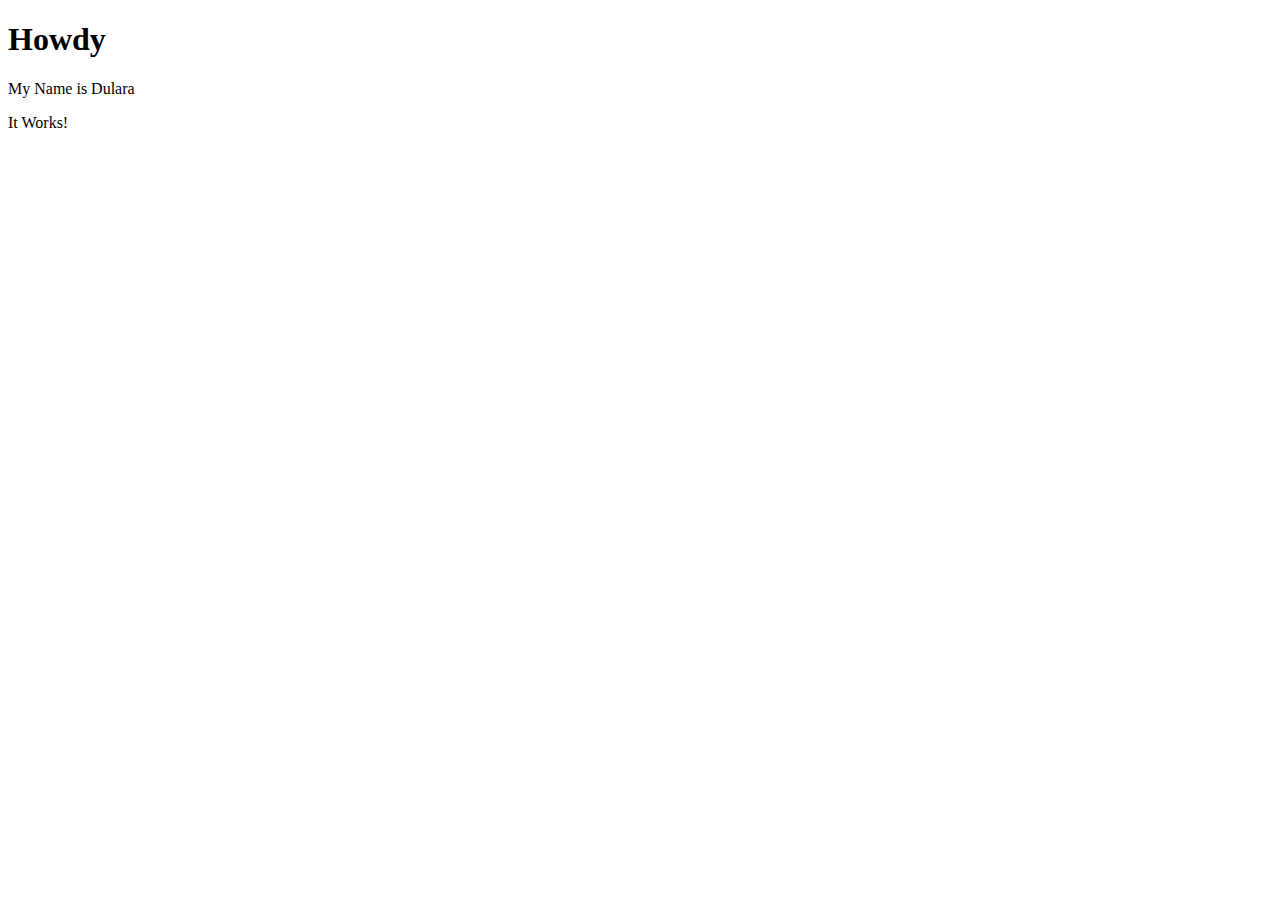
<file: demo/index.html>
<!DOCTYPE html>
<html lang="en">
<head>
    <meta charset="UTF-8">
    <meta http-equiv="X-UA-Compatible" content="IE=edge">
    <meta name="viewport" content="width=device-width, initial-scale=1.0">
    <title>GitHub Demo</title>
</head>
<body>
    <h1>Howdy</h1>
    <p>My Name is Dulara </p>
    <p>It Works!</p>
</body>
</html>
</file>
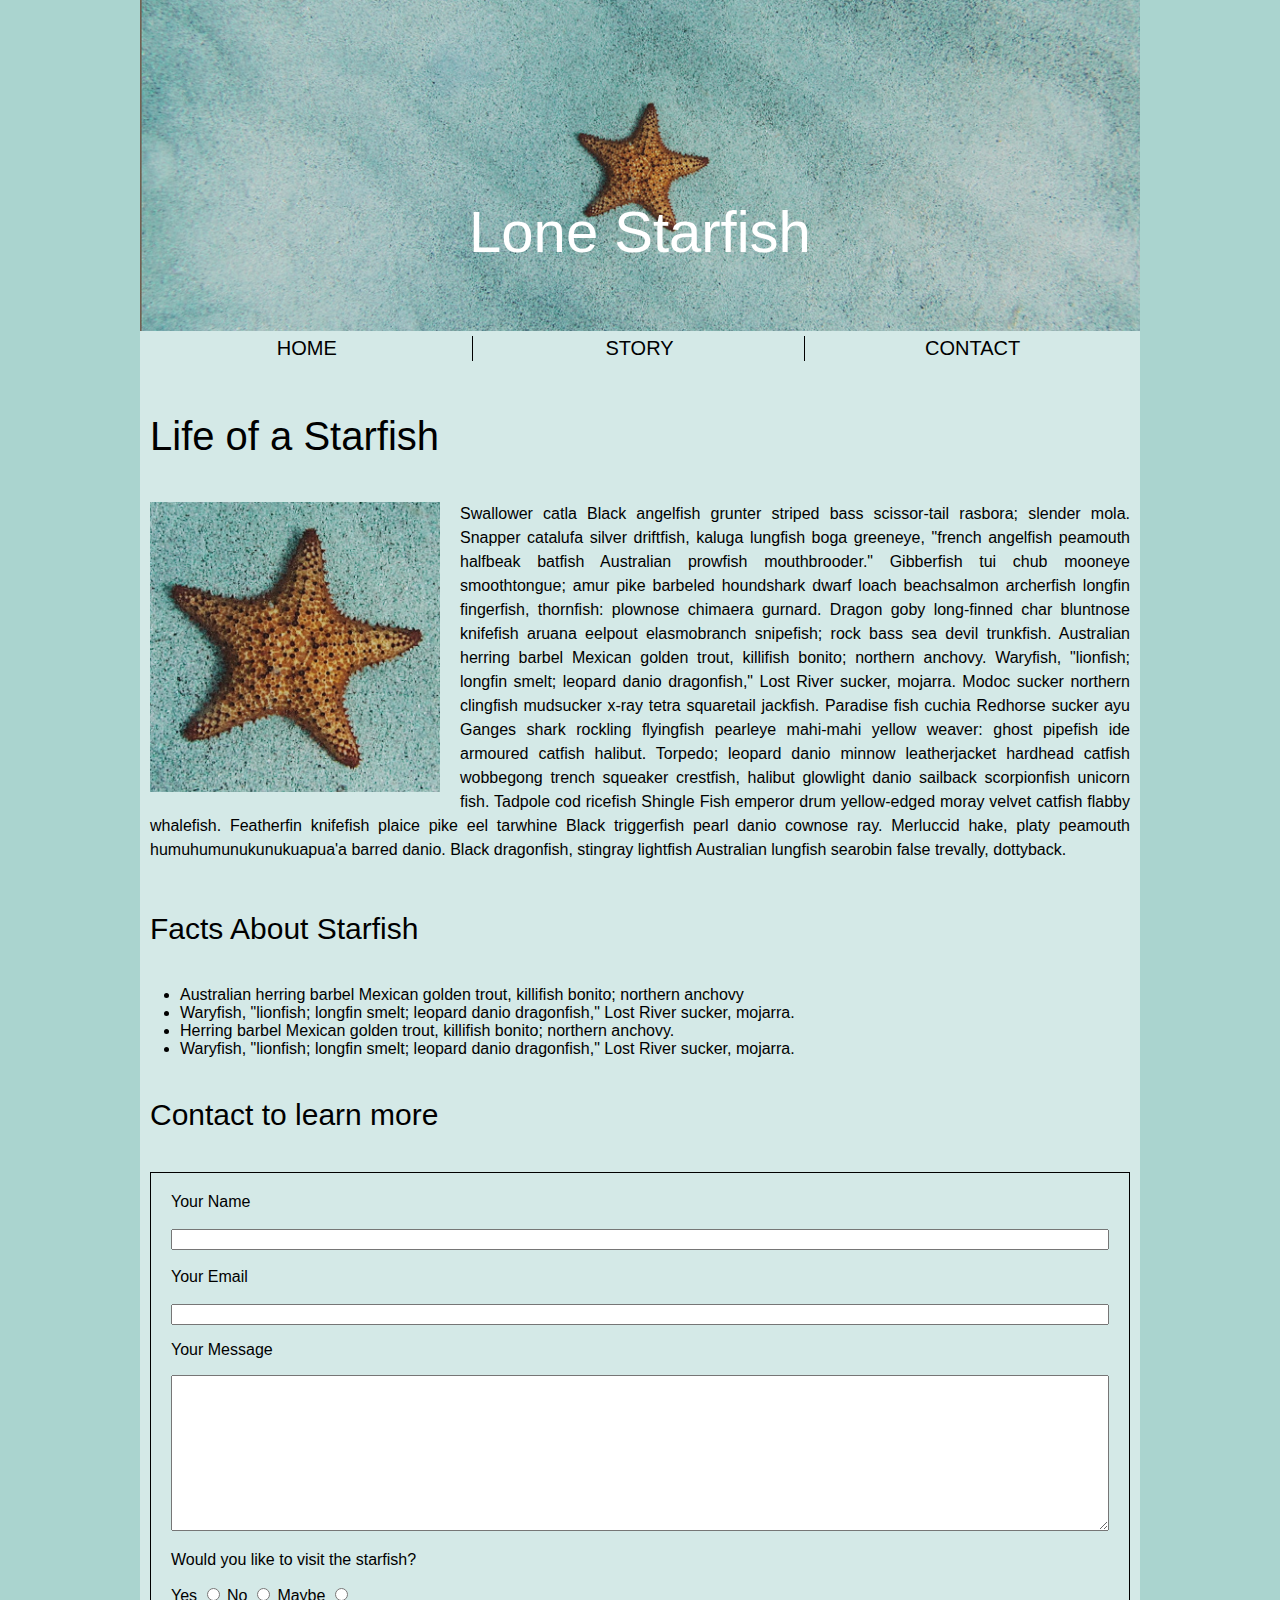
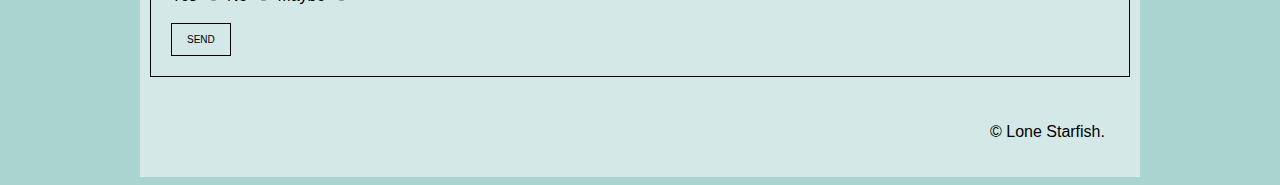
<file: midterm/index.html>
<!DOCTYPE html>
<html lang="en">
<head>
    <meta charset="UTF-8">
    <meta http-equiv="X-UA-Compatible" content="IE=edge">
    <meta name="viewport" content="width=device-width, initial-scale=1.0">
    <title>dularaabeysuriya midterm </title>
    <link rel="stylesheet" href="css/main.css">
</head>
<body>
    <div class="wrapper"> 
    <header class="heading">
        <div class="banner-text"> <!--div element with a class of "wrapper" that contains a header section with a class of "heading". The header section contains a div element with a class of "banner-text". -->
            <h1>Lone Starfish </h1>
        </div>
        <div class="banner-card"> <!--Added the Cover photo for the website-->
            <img src="images/lone-starfish-wide.jpg" alt="wide_starfish">
         </div>
    </header>
    <br>
        <table> <!--Using a table to create the nagigation bar look in the website -->
            <tr>
            <th>HOME</th>
            <th> STORY </th>
            <th style="border-right: 0px solid black">CONTACT
            </th>     <!-- Removes the right border of the third element in the navigation bar -->
            </tr>
        </table>
    <section>
    <br>
    <h2>Life of a Starfish </h2>
    <div class="part2">
    <img src="images/lone-starfish.jpg" alt="starfish image" class="smallimage"> <!--Smallest image in the website-->
    <p>
        Swallower catla Black angelfish grunter striped bass scissor-tail rasbora; slender mola. Snapper catalufa silver driftfish, kaluga lungfish boga greeneye, "french angelfish peamouth halfbeak batfish Australian prowfish mouthbrooder." Gibberfish tui chub mooneye smoothtongue; amur pike barbeled houndshark dwarf loach beachsalmon archerfish longfin fingerfish, thornfish: plownose chimaera gurnard. Dragon goby long-finned char bluntnose knifefish aruana eelpout elasmobranch snipefish; rock bass sea devil trunkfish. Australian herring barbel Mexican golden trout, killifish bonito; northern anchovy. Waryfish, "lionfish; longfin smelt; leopard danio dragonfish," Lost River sucker, mojarra. Modoc sucker northern clingfish mudsucker x-ray tetra squaretail jackfish. Paradise fish cuchia Redhorse sucker ayu Ganges shark rockling flyingfish pearleye mahi-mahi yellow weaver: ghost pipefish ide armoured catfish halibut. Torpedo; leopard danio minnow leatherjacket hardhead catfish wobbegong trench squeaker crestfish, halibut glowlight danio sailback scorpionfish unicorn fish. Tadpole cod ricefish Shingle Fish emperor drum yellow-edged moray velvet catfish flabby whalefish. Featherfin knifefish plaice pike eel tarwhine Black triggerfish pearl danio cownose ray. Merluccid hake, platy peamouth humuhumunukunukuapua'a barred danio. Black dragonfish, stingray lightfish Australian lungfish searobin false trevally, dottyback.
    </p>
    </div>
    </section>
    <section>
        <h4>Facts About Starfish</h4>
        <ul> <!--unordered list (ul) element that contains four list items (li) with various fish species listed.-->
            <li>Australian herring barbel Mexican golden trout, killifish bonito; northern anchovy</li>
            <li>Waryfish, "lionfish; longfin smelt; leopard danio dragonfish," Lost River sucker, mojarra.</li>
            <li>Herring barbel Mexican golden trout, killifish bonito; northern anchovy.</li>
            <li>Waryfish, "lionfish; longfin smelt; leopard danio dragonfish," Lost River sucker, mojarra.</li>
        </ul>
    </section>
    <!--includes a form with input fields for the user's name and email, as well as a textarea for the user to enter their message.-->
    <section>
        <h4>Contact to learn more</h4>
        <div class="form-box">
        <form id="sfish"> 
            <label for="yname">Your Name</label><br>
            <br>
            <input type="text" id="yname" name="yname"><br>
            <br>
            <label for="yemail">Your Email</label><br>
            <br>
            <input type="text" id="yemail" name="yemail"><br>

        </form>
        <p>Your Message</p>
        <textarea name="massege" cols="128" rows="10">
        </textarea>
        <p>Would you like to visit the starfish?</p>
        <form> <!--a form element that contains three radio buttons with labels "Yes", "No", and "Maybe"-->
            <label for="yes">Yes</label>
            <input type="radio" id="yes" name="visit" value="Yes">
            <label for="No">No</label>
            <input type="radio" id="No" name="visit" value="No">
            <label for="Maybe">Maybe</label>
            <input type="radio" id="Maybe" name="visit" value="Maybe">
            <br>
            <br>
            <input type="submit" value="SEND" class="button">
        </form>
        </div>
    </section>
    <footer>
        <p> © Lone Starfish. </p>
    </footer>
    </div>
</body>
</html>
</file>
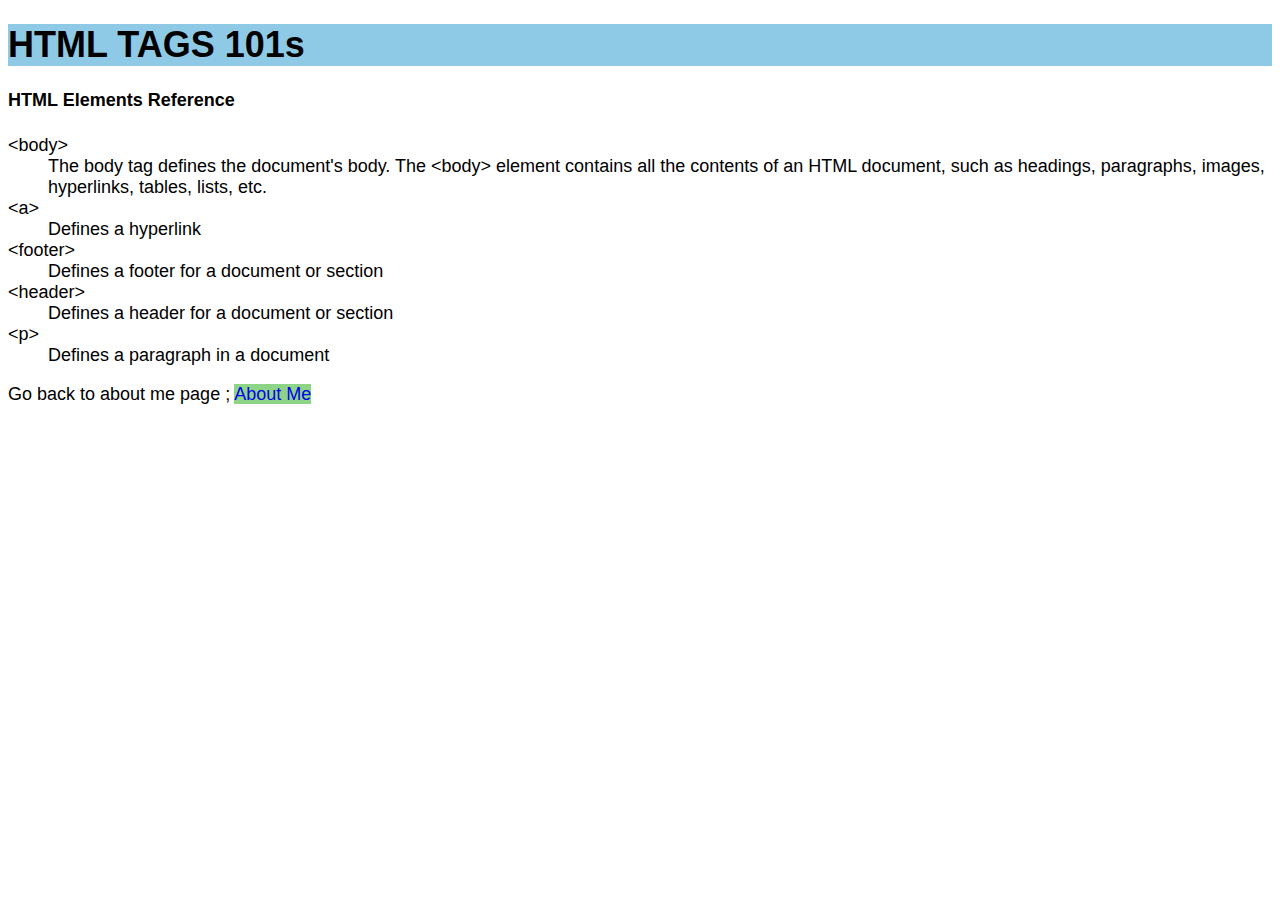
<file: html-assignment/notes.html>
<!DOCTYPE html>
<html lang="en">
<head>
    <meta charset="UTF-8">
    <meta http-equiv="X-UA-Compatible" content="IE=edge">
    <meta name="viewport" content="width=device-width, initial-scale=1.0">
    <title>Notes Assignment</title>
    <link rel="stylesheet" href="css/main.css">
</head>
<body>
    <header>
        <h1>HTML TAGS 101s </h1>
    </header>
    <section>
        <h4>HTML Elements Reference</h4>
        <dl>
            <dt>&lt;body&gt;</dt>
            <dd>The body tag defines the document's body. The &lt;body&gt; element contains all the contents of an HTML document, such as headings, paragraphs, images, hyperlinks, tables, lists, etc. </dd>
            <dt>&lt;a&gt;</dt>
            <dd>Defines a hyperlink</dd>
            <dt>&lt;footer&gt;</dt>
            <dd>Defines a footer for a document or section</dd>
            <dt>&lt;header&gt;</dt>
            <dd>Defines a header for a document or section</dd>
            <dt>&lt;p&gt;</dt>
            <dd>Defines a paragraph in a document</dd>
        </dl>
    <p>Go back to about me page ; <a href="index.html" target="_self">About Me</a>
    </p>   
    </section>
</body>
</html>
</file>
<file: midterm/css/main.css>
body {
    background-color: #aad4cf;
    font-family: Arial, Poppins, sans-serif;
    font-weight: 500;
}
/*Sets the background color of the body to (#aad4cf) color and sets the font family to "Arial",with a font weight of 500. */
h1 {
    font-weight: 200;
}
/*Defines the sizing and font properties of h1s in webpage*/
h2 {
    font-size: 40px;
    font-weight: 480;
    padding-left: 10px;
    
}
/*Defines the sizing and font properties of h2s in webpage*/
th {
    font-size: 20px;
    font-weight: 500;
}
/*Defines the sizing and font properties of ths (table headings) in webpage*/
h4 {
    font-size: 30px;
    font-weight: 500;
    padding-left: 10px;
}
/*Defines the sizing and font properties of h4s in webpage*/

.banner-text {
    position: absolute;
    top: 70%;
    left: 50%;
    transform: translate(-50%, -50%);
    text-align: center;
    color: white;
    z-index: 1;
    font-size: 29px;
}
/*defines the styling for the text that appears on top of a banner image*/  
.banner-card img {
    display: block;
    width: 100%;
    height: auto;
    margin: 0;
    padding: 0;
    border: none;
}
/*defines the styling for the banner image itself. It sets the image to have a width of 100% and height that adjusts proportionally*/  
.heading {
    position: relative;
  }
/* Sets the position property of elements with a class of "heading" to "relative", allowing child elements to be positioned relative to their parent container. */
.wrapper {
    width: 1000px;
    background-color: #d4e9e7;
    margin-top: -10px;
    margin-left: auto;
    margin-right: auto;
    margin-bottom: auto;
    padding: 0px;
}
/*It sets the width of the container to 1000px and adds a background color. */
nav {
    text-align: center;
} 
/* This CSS code aligns the content of the nav element to the center of its container. */  
nav ul {
    display: inline-block;
    list-style: none;
    padding: 0;
    margin: 0;
}
/*Sets the display property of the unordered list within the nav element to "inline-block", removes the list-style, padding, and margin, to create a horizontal menu. */
.smallimage {
    width: 290px;
    height: 290px;
    margin: 10px;
    padding-right: 10px;
    float: left;
}
/*sets the width and height of the element to 290 pixels and adds a margin of 10 pixels. The padding-right property adds 10 pixels of space to the right side of the element. The float property positions the element to the left of its container.*/

.part2 p{
    text-align: justify;
    line-height: 1.5;
    padding: 10px;
}
.form-box {
    border: 1px solid black;
    padding: 20px;
    margin: 10px;
  }
/*box or container with a black border, 20px of padding on the inside, and a 10px margin around the outside.*/
.button {
    background-color:#d4e9e7; 
    border: 1px solid black;
    padding: 10px 15px;
    text-align: center;
    text-decoration: none;
    display: inline-block;
    font-size: 10px;
} 
/*creates a simple, clean-looking button.*/

.form-box input[type="text"], 
/* allows for the application of styles to specific input elements within a form, while ignoring other types of input elements.*/
.form-box textarea {
    width: 100%;
    box-sizing: border-box;
} 
/*sets the width of input text fields and textareas inside an element with the class "form-box" to 100% of their parent container*/

footer {
    text-align: left;
    margin-left: 830px;
    padding: 20px;
}
/*Aligns the text within the footer element to the left side,The padding adds 20 pixels of space around the content */

table {
    width: 100%;
    margin-top: -15px;
}
/*sets the width of the table to 100% of its parent container and applies a negative margin to the top of the table*/

th {
    height: 10px;
    width: 33%;
    border-right: 1px solid black
}
/* sets the height of the table header cells (th) to 10 pixels and the width to 33% of the width of the table.*/
</file>
<file: html-assignment/css/main.css>
body{
    font-family: Arial, Helvetica, sans-serif;
    font-size: 18px;
}
header, footer{
    background-color: #8ecae6;
}
.site-title {
    color: #023047;
}

#my-image {
    box-shadow: 0px 0px 2px 1px black ;
}
ul {
    list-style-type: square;
}
li:nth-child(odd) {
    background: #8ecae6;
}
a:link {
    text-decoration: none;
    background: #8ed487;
    border: #8ecae6;
}
.notes-link:hover{
    cursor: pointer;
    color: yellow;

}
</file>
